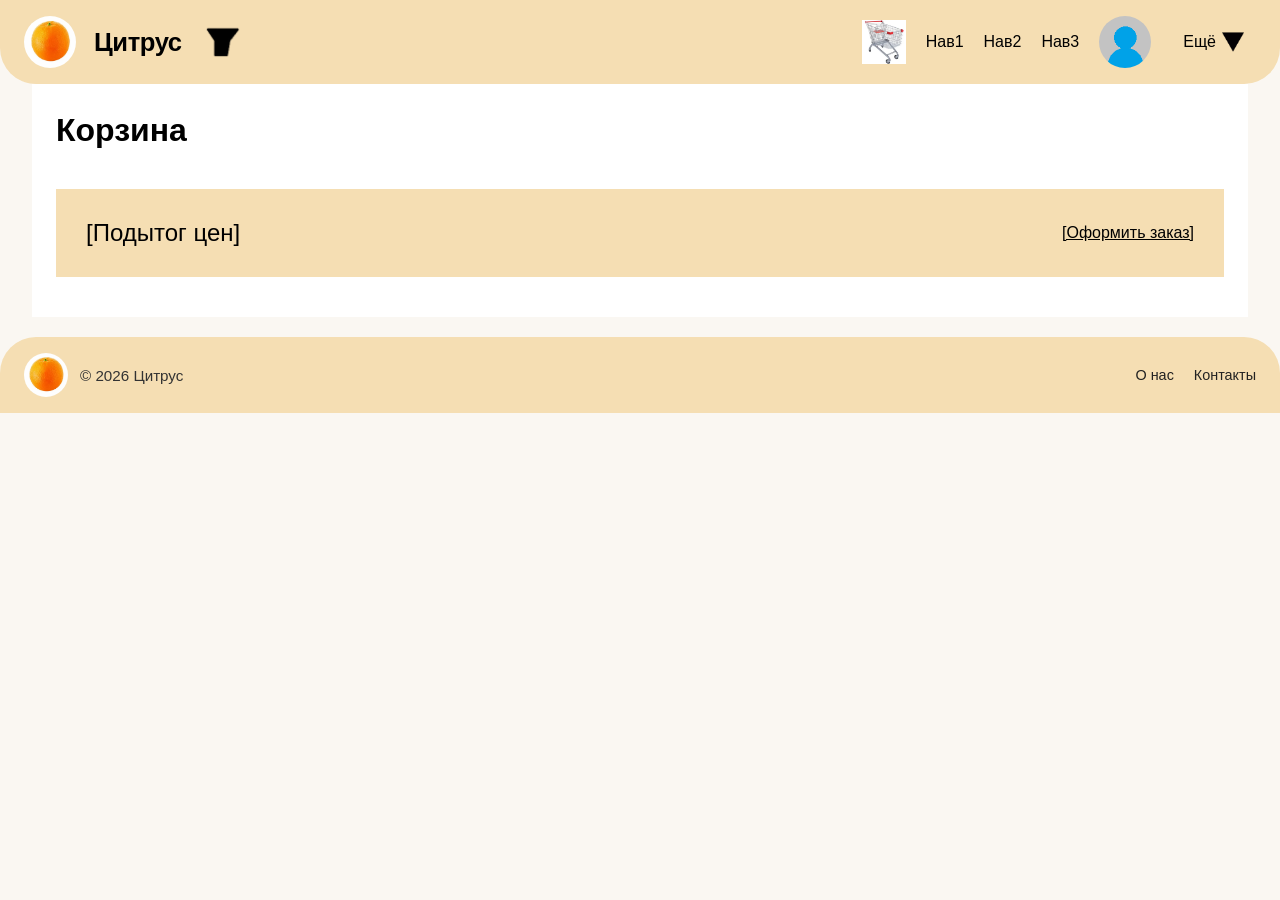
<file: html/cart.html>
<!DOCTYPE html>
<html lang="ru">
<head>
    <meta charset="UTF-8" />
    <meta name="viewport" content="width=device-width, initial-scale=1.0" />
    <title>Корзина</title>
    <link rel="stylesheet" href="../css/styles2.css">
    <link rel="stylesheet" href="../css/cart.css">
</head>
<body>
<div class="site-container">
    <header>
        <div class="header-content">
            <div class="h-left">
                <div class="logo"><img src="../images/icon.webp" alt="лого" class="circle" /></div>
                <a href="../index.html" class="title">Цитрус</a>
                <div class="filter"><img src="../images/temp.png" alt="фильтр" class="icon" /></div>
            </div>
            <div class="h-right">
                <div class="cart"><img src="../images/socool.webp" alt="корзина" class="icon" /></div>
                <div class="nav"><a href="#">Нав1</a><a href="#">Нав2</a><a href="#">Нав3</a></div>
                <div class="user"><img src="../images/help.bmp" alt="иконка" class="circle" /></div>
                <button class="more">Ещё <img src="../images/lpfd.webp" alt="v" class="small-icon" /></button>
            </div>
        </div>
    </header>

    <main>
        <section class="cart-page">
            <h1>Корзина</h1>
            <div class="cart-p">
                <p id="cart-subtotal">[Подытог цен]</p>
                <a href="#" id="checkout-btn" class="checkout-btn">[Оформить заказ]</a>
            </div>
            <div id="cart-items-container">
                <template id="cart-item-template">
                    <div class="cart-item">
                        <button class="remove-btn">✕</button>
                        <img src="" alt="" class="cart-item-img" />
                        <div class="cart-item-details">
                            <h3 class="cart-item-title"></h3>
                            <p class="cart-item-description"></p>
                            <p class="cart-item-price-per-unit"></p>
                        </div>
                        <div class="cart-item-quantity-controls">
                            <button class="q-btn minus">-</button>
                            <span class="q-display">0</span>
                            <button class="q-btn plus">+</button>
                        </div>
                        <p class="cart-item-total-price"></p>
                    </div>
                </template>
                <div id="empty-cart-message" style="display: none; text-align: center; margin: 40px 0;">
                    ##Здесь пустое место
                </div>
            </div>
            
        </section>
    </main>
    <footer>
        <div class="footer-content">
            <div class="footer-left">
                <div class="logo"><img src="../images/icon.webp" alt="лого" class="circle" /></div>
                <span class="footer-copy">&copy; 2026 Цитрус</span>
            </div>
            <div class="footer-right">
                <a href="#">О нас</a>
                <a href="#">Контакты</a>
            </div>
        </div>
    </footer>
    <script src="../script/cart.js"></script>
</div>
</body>
</html>
</file>
<file: css/styles2.css>
* {
    margin: 0;
    padding: 0;
    box-sizing: border-box;
    font-family: 'Segoe UI',Roboto, 'Helvetica Neue', sans-serif;
}
body {
    background: #faf7f2;
    display: flex;
    justify-content: center;
}
.site-container {
    max-width: 1400px;
    width: 100%;
}

/* Шапка сайта */
header {
    background-color: wheat;
    border-bottom-left-radius: 36px;
    border-bottom-right-radius: 36px;
    padding: 16px 24px;
}

.header-content {
    display: flex;
    align-items: center;
    justify-content: space-between;
    flex-wrap: wrap;
    gap: 16px;
}

.h-left {
    display: flex;
    align-items: center;
    flex-wrap: wrap;
    gap: 18px;
    flex: 2;
    min-width: 280px;
}

.circle {
    width: 52px;
    aspect-ratio: 1/1;
    border-radius: 50%;
    display: flex;
    align-items: center;
    justify-content: center;
    overflow: hidden;
}

.icon {
    width: 44px;
    aspect-ratio: 1/1;
    display: flex;
    align-items: center;
    justify-content: center;
}

.small-icon {
    width: 22px;
    aspect-ratio: 1/1;
    display: flex;
    align-items: center;
    justify-content: center;
}

.circle img {
    width: 100%;
    height: 100%;
    object-fit: cover;
}

.title {
    font-size: 1.6rem;
    font-weight: 700;
    text-decoration: none;
    color: black;
    letter-spacing: -0.4px;
}

.search {
    display: flex;
    align-items: center;
    border-radius: 60px;
    padding: 4px 4px 4px 18px;
    min-width: 240px;
    flex: 1;
    max-width: 320px;
    border: 1px solid;
    border-top-left-radius: 0;
    border-bottom-left-radius: 0;
}

.search input {
    background-color: transparent;
    border: none;
    padding: 12px 0;
    font-size: .95rem;
    width: 100%;
    outline: none;
}

.search img {
    border: 1px solid;
    border-radius: 50%;
    background-color: white;
}

.h-right {
    display: flex;
    align-items: center;
    gap: 20px;
    flex-wrap: wrap;
}

.nav {
    display: flex;
    gap: 20px;
}

.nav a {
    text-decoration: none;
    color: black;
    font-weight: 500;
}

.nav a:hover {
    color: rgb(94, 94, 114);
}

.more {
    background-color: transparent;
    border: none;
    display: flex;
    align-items: center;
    gap: 6px;
    font-size: 1rem;
    cursor: pointer;
    padding: 8px 12px;
}

/* Основная часть */
main {
    background-color: white;
    padding: 28px 24px 40px;
    margin: 0 32px;
}
.recomended {
    margin-bottom: 56px;
}
.r-wrap {
    display: flex;
    justify-content: space-between;
    align-items: center;
    flex-wrap: wrap;
    margin-bottom: 24px;
}
.r-title {
    border: 3px solid;
    display: inline-flex;
    align-items: center;
    padding: 8px 16px;
}
.r-slider-container {
    position: relative;
    display: flex;
    align-items: stretch;
}
.rc-button {
    position: absolute;
    top: 0;
    bottom: 0;
    width: 120px;
    border: none;
    cursor: pointer;
    z-index: 10;
    display: flex;
    align-items: center;
    justify-content: center;
}
.rc-button img {
    width: 32px;
    height: 32px;
    object-fit: contain;
}
.rc-button:hover img {
    transform: scale(1.2);
}
#prev {
    left: 0;
    background: linear-gradient(90deg, rgba(255, 255, 255, 1) 0%, rgba(255, 255, 255, 1) 50%, rgba(255, 255, 255, 0) 100%);
    justify-content: flex-start;
    padding-left: 8px;
}
#next {
    right: 0;
    background: linear-gradient(-90deg, rgba(255, 255, 255, 1) 0%, rgba(255, 255, 255, 1) 50%, rgba(255, 255, 255, 0) 100%);
    justify-content: flex-end;
    padding-right: 8px;
}
.swiper-button-disabled {
    opacity: 0.1;
    cursor: not-allowed;
    pointer-events: none;
}
.r-swiper {
    width: 100%;
    padding: 0 60px;
}
.r-card {
    width: 100%;
    border-radius: 28px;
    padding: 16px 12px 20px;
    border: 1px solid #ddd;
    text-align: center;
    background: white;
}
.r-card:hover {
    border-color: #b8a28c;
    cursor: pointer;
}
.r-card img {
    width: 100%;
    aspect-ratio: 1/1;
    background-color: coral;
    display: flex;
    align-items: center;
    justify-content: center;
    margin-bottom: 14px;
    border-radius: 16px;
    object-fit: cover;
}
.rcard-title {
    font-weight: 500;
    margin: 8px 0 4px;
}
.rcard-price {
    color: rgb(0, 160, 0);
    font-weight: 700;
}
.catalog-section {
    max-width: 1200px;
    margin: 0 auto 40px;
}
.catalog-header {
    display: flex;
    justify-content: space-between;
    align-items: baseline;
    flex-wrap: wrap;
    margin-bottom: 28px;
    border-bottom: 2px solid #eee;
    padding-bottom: 12px;
}
.catalog-header h2 {
    font-weight: 600;
    font-size: 1.6rem;
}
.catalog-header .sort-badge {
    font-size: 0.9rem;
    color: #666;
}
.catalog-grid {
    display: grid;
    grid-template-columns: repeat(auto-fill, minmax(220px, 1fr));
    gap: 28px 24px;
}
.catalog-card {
    border-radius: 28px;
    padding: 16px 12px 20px;
    border: 1px solid #ddd;
    background: white;
    text-align: center;
    transition: 0.15s;
}
.catalog-card:hover {
    border-color: #b8a28c;
    cursor: pointer;
}
.catalog-card img {
    width: 100%;
    aspect-ratio: 1/1;
    background-color: coral;
    object-fit: cover;
    border-radius: 16px;
    margin-bottom: 14px;
}
.catalog-card .card-title {
    font-weight: 500;
    margin: 8px 0 4px;
}
.catalog-card .card-price {
    color: rgb(0, 160, 0);
    font-weight: 700;
    font-size: 1.1rem;
}
.catalog-card .card-meta {
    font-size: 0.8rem;
    color: #777;
    margin-top: 4px;
}
.load-more-wrap {
    display: flex;
    justify-content: center;
    margin-top: 44px;
}

.load-more-btn {
    background: #f0ebe4;
    border: 1px solid #ccc;
    padding: 12px 40px;
    border-radius: 60px;
    font-size: 1rem;
    font-weight: 500;
    cursor: pointer;
    transition: 0.15s;
}

.load-more-btn:hover {
    background: #e3dcd2;
    border-color: #b09a84;
}

.load-more-btn:disabled {
    opacity: 0.3;
    pointer-events: none;
}

/* Подвал */
footer {
    background-color: wheat;
    border-top-left-radius: 36px;
    border-top-right-radius: 36px;
    padding: 16px 24px;
    margin-top: 20px;
}

.footer-content {
    display: flex;
    justify-content: space-between;
    align-items: center;
    flex-wrap: wrap;
    gap: 12px;
}

.footer-left {
    display: flex;
    align-items: center;
    gap: 12px;
}

.footer-left .logo img {
    width: 44px;
    height: 44px;
    border-radius: 50%;
    object-fit: cover;
}

.footer-copy {
    font-size: 0.95rem;
    color: #333;
}

.footer-right {
    display: flex;
    gap: 20px;
    font-size: 0.9rem;
    color: #333;
}

.footer-right a {
    text-decoration: none;
    color: #222;
}

.footer-right a:hover {
    color: rgb(94, 94, 114);
}

.filter-tooltip {
    position: absolute;
    top: 70px;
    
    transform: translateX(-50%);

    background-color: white;
    padding: 50px;
    border: black solid 3px;
    border-radius: 10%;
    
    opacity: 0;
    pointer-events: none;
    z-index: 20;
    transition: 0.4s ease;
}
.filter-tooltip::after {
    content: "";
    position: absolute;
    bottom: 101%;
    left: 50%;
    transform: translate(-50%);
    border-width: 6px;
    border-style: solid;
    border-color: transparent transparent black transparent;
    opacity: 1;

}

.filter-tooltip ol {
    list-style:none;
    
    margin: 0;
    display: flex;
    gap: 20px;
    padding: 15px 30px;

}

.filter:hover > .filter-tooltip { 
    opacity: 1;
    transform: translateX(-50%) translateY(-4px);
    pointer-events: all;
}
.filter-tooltip:hover { 
    opacity: 1;
    transform: translateX(-50%) translateY(-4px);
    pointer-events: all;
}

#productModal {
        position: fixed; top: 0; left: 0; 
        width: 100%; 
        height: 100%; 
        background: rgba(0,0,0,0.8); 
        display: flex; align-items: 
        center; 
        justify-content: center; 
        z-index: 10000;
        }

        #productModal button {
            width:100%; padding:15px; 
            background:#27ae60; 
            color:white; 
            border:none; 
            border-radius:8px; 
            font-weight:bold; 
            cursor:pointer;
        }
        #productModal button:hover {
            background:#219a52;
        }
</file>
<file: css/cart.css>
.cart-page {
    max-width: 1200px;
    margin: 0 auto;
}
.cart-page h1 {
    font-size: 2rem;
    font-weight: 700;
    margin-bottom: 40px;
}
#cart-items-container {
    display: flex;
    flex-direction: column;
    gap: 24px;
}
.cart-item {
    display: flex;
    align-items: center;
    gap: 24px;
    padding-bottom: 24px;
    border-bottom: 1px solid #eee;
}

.remove-btn {
    align-self: center;
    font-size: 1.5rem;
    color: #999;
    background: none;
    border: none;
    cursor: pointer;
}
.remove-btn:hover {
    color: #333;
}
.cart-item-img {
    width: 120px;
    aspect-ratio: 1/1;
    object-fit: cover;
    border-radius: 16px;
}
.cart-item-details {
    flex-grow: 1;
}
.cart-item-title {
    font-weight: 600;
    font-size: 1.2rem;
}
.cart-item-description,
.cart-item-price-per-unit {
    font-size: 0.9rem;
    color: #666;
}
.cart-item-quantity-controls {
    display: flex;
    align-items: center;
    gap: 12px;
}
.q-btn {
    width: 36px;
    height: 36px;
    border-radius: 50%;
    background-color: #f0ebe4;
    border: 1px solid #ccc;
    font-weight: bold;
    cursor: pointer;
}
.q-btn:hover {
    background-color: #e3dcd2;
}
.q-display {
    font-size: 1.1rem;
}
.cart-item-total-price {
    font-size: 1.1rem;
    font-weight: 700;
}
.cart-p {
    display: flex;
    justify-content: space-between;
    align-items: center;
    margin-top: 40px;
    background-color: wheat;
    border: solid 30px wheat;
}
#cart-subtotal {
    font-size: 1.5rem;
}
</file>
